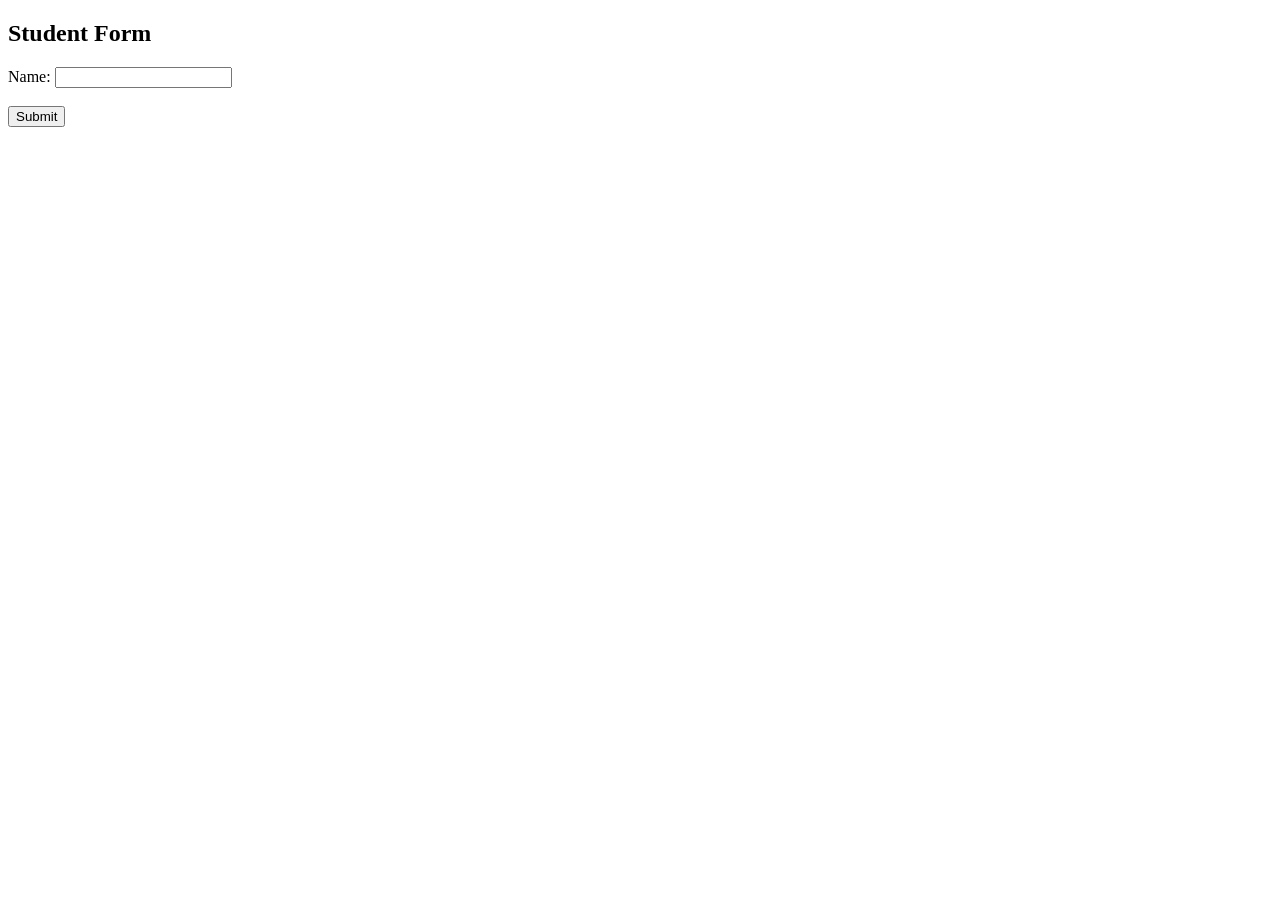
<file: FLASK/DAY_14/templates/form.html>
<!DOCTYPE html>
<html>
<head>
    <title>Flask Form</title>
</head>
<body>
<h2>Student Form</h2>
<form method="POST">
    Name:
    <input type="text" name="student_name">
    <br><br>
    <input type="submit" value="Submit">
</form>
</body>
</html>
</file>
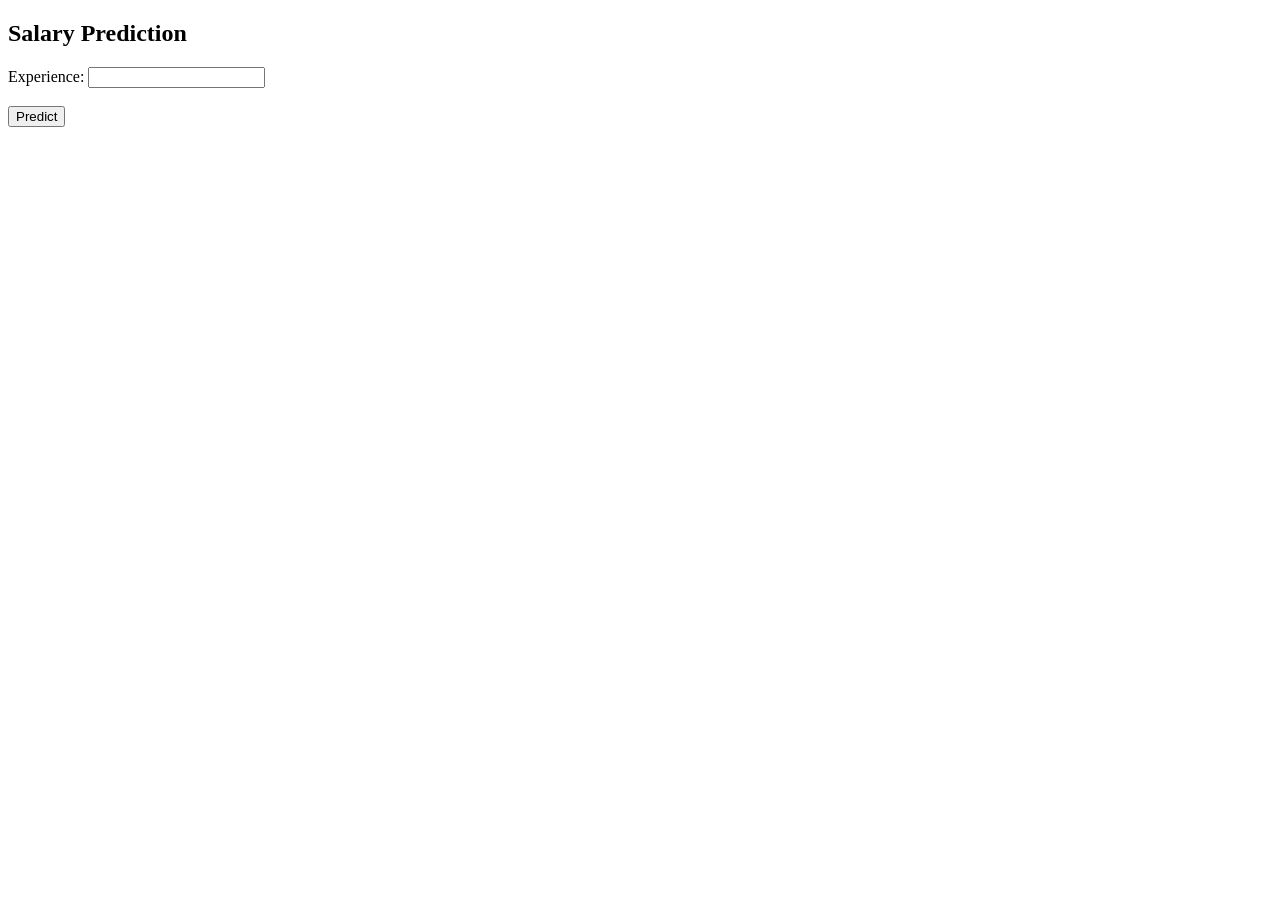
<file: FLASK/DAY_14/templates/predict.html>
<!DOCTYPE html>
<html>
<head>
    <title>Salary Predictor</title>
</head>
<body>
<h2>Salary Prediction</h2>
<form method="POST">
    Experience:
    <input type="number" name="experience">
    <br><br>
    <input type="submit" value="Predict">
</form>
</body>
</html>
</file>
